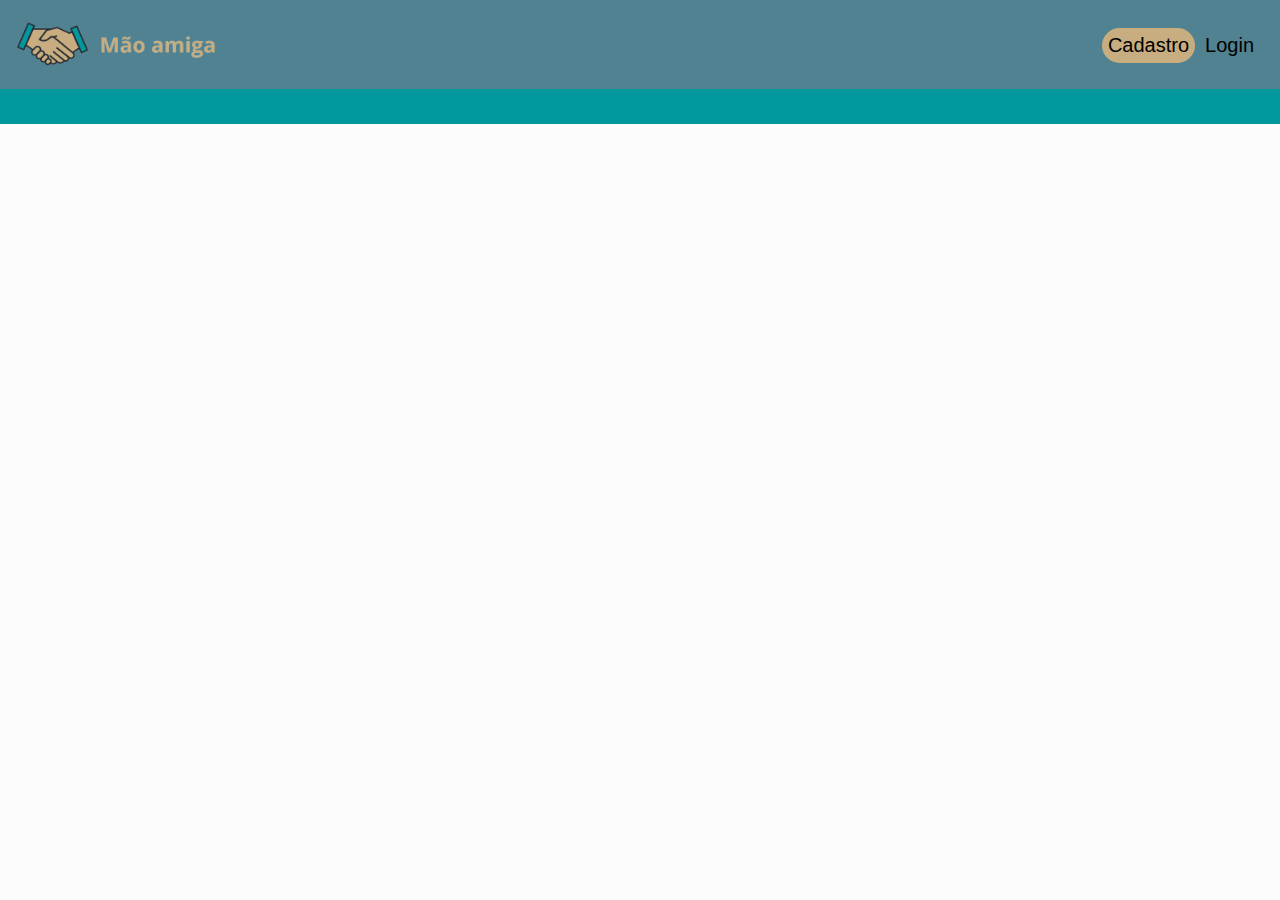
<file: visualizar/html/header.html>
<!DOCTYPE HTML>
<html lang="pt-br">
	
<head>
     <meta charset="utf-8">
     <title>Mao amiga</title>
	 <style rel='stylesheet' type='text/css'>
	</style>
	<link rel="icon" type="imagem/png" href="/visualizar/img/logoicon.png">
	
	<link href="https://cdn.jsdelivr.net/npm/bootstrap@5.2.3/dist/css/bootstrap.min.css" rel="stylesheet" integrity="sha384-rbsA2VBKQhggwzxH7pPCaAqO46MgnOM80zW1RWuH61DGLwZJEdK2Kadq2F9CUG65" crossorigin="anonymous">
    <script src="https://cdn.jsdelivr.net/npm/bootstrap@5.2.3/dist/js/bootstrap.bundle.min.js" integrity="sha384-kenU1KFdBIe4zVF0s0G1M5b4hcpxyD9F7jL+jjXkk+Q2h455rYXK/7HAuoJl+0I4" crossorigin="anonymous"></script>
	<link href='/visualizar/css/style.css' rel='stylesheet' type='text/css' />
   
</head>


		<header>
			
         <div class="header-logo">

			<a href="index.php">
			<img src="/visualizar/img/logo sem fundo.png" height="50" width="200" vspace="1" hspace="1" />
			</a>
			<span class="alignRight">
			
			<div class="header-cad">
			<a href="cadastro.php" >Cadastro</a>          
			</div>
        </span>
            <div class="header-login">
			<a href="login.php" >Login</a>
        </div>
        
    </div>	
			
		  		
		<div class="header-preto"></div>    	

        </header>
        

		</html>

<!--FIM do cabecario-->
</file>
<file: visualizar/css/style.css>
/*//////////////////////////////cabecario/////////////////////*/

body{
    background:#fcfcfc;
    font-family:sans-serif;
    margin: 0;
   padding: 0;
  }
header {

  margin: 0;
  padding: 0;
  
}

a{
  text-decoration: none;
  color: rgb(0, 0, 0);
}

header {
  /*position: absolute;*/
  top: 0;
  left: 0;
  right: 0;
  background: #518291;
  height: auto;
  width: 100vw;
  padding-top: 1px;
  color: #fff;
  text-align: center;

}

.header-logo {
  list-style: none;
  display: flex;
  align-items: center;
  justify-content: left;
  margin: 1rem 1rem;
  
}

.header-preto {
  background: #03989e;
  width: 100vw;
  padding: 0px;
  padding-bottom: 35px;
  text-align: center;
}

.header-cad {
  
  background: #c7ad7f;
  font-size: 20px;
  border: 6px solid;
  border-radius: 50px;
  border-color: #c7ad7f;
  align-content: space-between;
  display: flex;
  margin: 1rem rem;

}

.header-login {

  text-align: center;
  font-size: 20px;
  font-style: open;
  margin: 10px 10px;
  
}

/*////////////////////////////// FIM cabecario/////////////////////*/

h1 {
  color: rgb(0, 0, 0);
  text-align: center;
  font-size: 20px;
  font-style: open sans;
}


h2 {
 margin-top: 10;

}

/*fonte do botoes de atalho provisorio*/
h4 {
  color: rgb(169, 16, 118);
  text-align: center;
  font-size: 10px;
  font-style: open sans;
}

/*fonte das letras de avisos*/
h5 {
  color: rgb(0, 0, 0);
  text-align: center;
  font-size: 20px;
  font-style: open sans;
}

h7 {
max-width: 500px;
    margin: 1px auto;
    line-height: 28px;
    font-size: 20px;
    color: #cacdd2;
  }
/*fonte do botoes cabeca  login site*/

a.classe2:link,
a.classe2:visited {
  text-decoration: none;
  font-size: 18px;
  text-align: right;
  align-items: right;
  color: rgb(253, 253, 253)
}

a.classe2:hover {

  color: rgb(169, 201, 12);
}

a.classe2:active {
  text-decoration: none;
}


/*caixa de login*/
login {
  margin: 0;
  padding: 0;
  font-family: sans-serif;
  background: url() no-repeat;
  background-size: cover;
}
label
.login-box {
  width: 280px;
  position: absolute;
  top: 50%;
  left: 50%;
  transform: translate(-50%, -50%);
  color: #191970;
}

.login-box h1 {
  float: left;
  font-size: 40px;
  border-bottom: 4px solid #191970;
  margin-bottom: 50px;
  padding: 13px;
}

.textbox {
  width: 100%;
  overflow: hidden;
  font-size: 20px;
  padding: 8px 0;
  margin: 8px 0;
  border-bottom: 1px solid #191970;
}

.fa {
  width: px;
  float: left;
  text-align: center;
}

.textbox input {
  border: none;
  outline: none;
  background: none;
  font-size: 18px;
  float: left;
  margin: 0 10px;
}

.button {
  width: 100%;
  padding: 8px;
  color: #ffffff;
  background: none #191970;
  border: none;
  border-radius: 6px;
  font-size: 18px;
  cursor: pointer;
  margin: 12px 0;
}

/*fim caixa de login*/

/*botao redondo*/
.round-button {
  display: block;
  width: 90px;
  height: 70px;
  line-height: 80px;
  border: 2px solid #f5f5f5;
  border-radius: 40%;
  color: #f5f5f5;
  text-align: center;
  text-decoration: none;
  background: #8e873c;
  box-shadow: 0 0 3px gray;
  font-size: 20px;
  font-weight: bold;
}

.round-button:hover {
  background: #999938;
}

.alignRight{
  margin-left: auto;
}

/*FIM botao redondo*/


/*//////////////////////////////login que cai/////////////////////

element.style {
}
html, body {
    background-color: #c8c5c8;
}
* {
    margin: 0;
    padding: 0;
}
user agent stylesheet
body {
    display: block;
    margin: 8px;
}
////////////////////////////////////*/


/*barra de pesquisa*/



#txtBusca {
  float: right;
  background-color: transparent;
  padding-left: 5px;
  font-style: open sans;
  font-size: 18px;
  border: none;
  height: 32px;
  width: 260px;
}
/*FIM barra de pesquisa*/

/*formulario DE CONTATO*/

.formularioContato {
  border-collapse: initial;
  max-width: 250px;
  height: auto;
  float: none;
  margin: auto;
  padding: 1em;
  margin-bottom: 1em;
  border-radius: 6px;
  background: #fff;
  box-shadow: 1px 0px 1.2px 0px #ccc;
  position: relative;
}

.formularioContato:before {

  width: 0;
  height: 0;
  border: 15px solid transparent;
  border-bottom-color: #fff;
  content: "";
  position: absolute;
  left: 6%;
  top: -4.5%;
  margin-top: -4px;
  margin-left: 6px;
  z-index: 2;

}

.formularioContato label {

  float: left;
  width: 100%;
  margin-bottom: 0px;

}

.formularioContato label span {

  width: 100%;
  float: left;
  color: #999;
  margin-bottom: 0px;
  font-family: 'open_sansregular';

}

.formularioContato label input {

  font-size: 1em;
  color: #555;
  font-family: 'open_sansregular';
  outline: none;
  border: 1px #dee5ed solid;
  border-radius: 4px;
  padding: 0.6em;
  transition: 0.3s;

}

.formularioContato label select {

  font-size: 1em;
  color: #555;
  border: 1px #dee5ed solid;
  border-radius: 4px;
  padding: 0.6em;
  outline: none;
  transition: 0.3s;

}

.formularioContato label textarea {

  font-size: 1em;
  color: #555;
  border: 1px #dee5ed solid;
  border-radius: 4px;
  padding: 0.6em;
  outline: none;
  transition: 0.3s;

}

.formularioContato label input:focus {
  box-shadow: 0 0 5px 0px rgb(178, 216, 231);
  border: 1px rgb(37, 174, 230) solid;
  color: rgb(37, 174, 230);
}

.formularioContato label select:focus {
  box-shadow: 0 0 5px 0px rgb(178, 216, 231);
  border: 1px rgb(37, 174, 230) solid;
}

.formularioContato label textarea:focus {
  box-shadow: 0 0 5px 0px rgb(178, 216, 231);
  border: 1px rgb(37, 174, 230) solid;
  color: rgb(37, 174, 230);
}

.formularioContato button.btn-envia {

  background-color: rgb(37, 174, 230);
  width: 100%;
  display: block;
  margin: auto;
  cursor: pointer;
  border-radius: 30px;
  border: 0;
  padding: 0.8em 0em;
  color: #fff;
  font-size: 1.3em;
  font-family: 'open_sansbold';
  text-align: center;
  transition: 0.3s;

}

.formularioContato button.btn-envia:hover {

  background-color: #333;

}

/*FIM DO formulario DE CONTATO*/

/*FORMULARIO DE cadastos*/


.txt {
  height: 35px;
  width: 250px;
  border: none;
  border-radius: 5px;
  background-color: #EEE;
  padding: 4px;
}

table#tab_lista {
  height: 250px;
  margin: 0 auto;
  padding: 10px;
  margin-top: 100px;
  border-collapse: collapse;
  box-shadow: 5px 5px 2.5px #888888;
  border: 1px solid #000000;
}

table#tab_lista td,
tr {
  border: 1px solid #CCC;
}

#tab_cadastro {
  height: 250px;
  margin: 0 auto;
  padding: 10px;
  margin-top: 10px;
}

input#botao_cad {
  width: 100px;
  height: 30px;
  background-color: #EFEFEF;
  border-radius: 4px;
  border: 1px solid #CCC;
}

#cor_cabecalho {
  background-color: #AAA;
  font-weight: bold;
  text-align: center;
}

/*FIM DO FORMULARIO DE cadastos*/

/*/////////////////////////////////////////rodape//////////////////////////*/

footer {
  margin: 0;
  padding: 0;
  /*box-sizing: border-box;*/
}


footer {
  position: absolute;
  /* bottom: 0;*/
  left: 0;
  right: 0;
  background: #03989e;
  height: auto;
  width: 100vw;
  padding-top: 1px;
  color: #fff;
}

.footer-content {
  display: flex;
  align-items: center;
  justify-content: center;
  flex-direction: column;
  text-align: center;
}


.footer-content p {
  max-width: 500px;
  margin: 1px auto;
  line-height: 28px;
  font-size: 20px;
  color: #cacdd2;
}

.socials {
  list-style: none;
  display: flex;
  align-items: center;
  justify-content: center;
  margin: 1rem 0 1rem 0;
  padding-left: 1px;
}

.socials li {
  margin: 0 10px;
}

.socials a {
  text-decoration: none;
  color: #fff;
  /*border: 1.1px solid white;*/
  padding: 5px;
  border-radius: 50%;
}

.socials a i {
  font-size: 1.1rem;
  width: 20px;


  transition: color .4s ease;

}

.socials a:hover i {
  color: aqua;
}

.footer-bottom {
  background: #000;
  width: 100vw;
  padding: 0px;
  padding-bottom: 0px;
  text-align: center;
}

.footer-bottom p {
  float: left;
  font-size: 14px;
  word-spacing: 2px;
  text-transform: capitalize;
  margin: 1px  1px;
}

.footer-bottom p a {
  color: #44bae8;
  font-size: 16px;
  text-decoration: none;
}

.footer-bottom span {
  text-transform: uppercase;
  opacity: .4;
  font-weight: 200;
}

.footer-menu {
  float: right;

}

.footer-menu ul {
  display: flex;
  margin-top: 8px;
}

.footer-menu ul li {
  padding-right: 10px;
  display: flex;
}

.footer-menu ul li a {
  color: #cfd2d6;
  text-decoration: none;
}

.footer-menu ul li a:hover {
  color: #27bcda;
}

@media (max-width:500px) {
  .footer-menu ul {
    display: flex;
    margin-top: 10px;
    margin-bottom: 20px;
  }
}

/*//////////////////////////////////fim rodape//////////////////////////////*/
</file>
